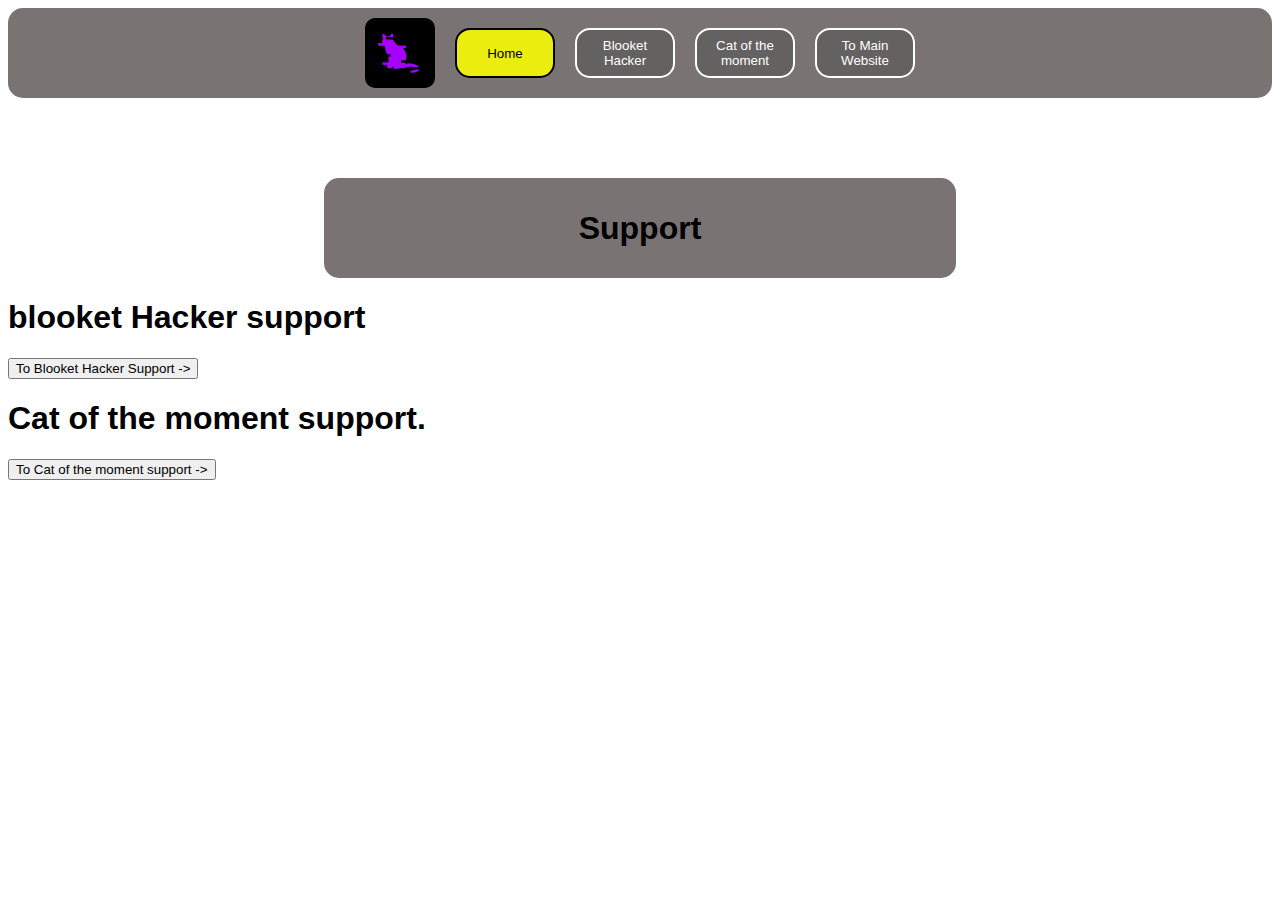
<file: index.html>
<!DOCTYPE html>
<html lang="en">
<head>
    <meta charset="UTF-8">
    <meta name="viewport" content="width=device-width, initial-scale=1.0">
    <link rel="stylesheet" href="styles/style.css">
    <link rel="icon" href="https://glitchycatstudios.github.io/favicon.ico" type="image/x-icon">
    <title>Support</title>
</head>
<body>
    <big>
        <nav>
            <ul>
                <li><img src="styles/img/Logo GCS groter.png"></li>
                <li><a><button class="active">Home</button></a></li>
                <li><a href="bh/bh.html"><button>Blooket Hacker</button></a></li>
                <li><a href="cotm/cotm.html"><button>Cat of the moment</button></a></li>
                <li><a href="glitchycatstudios.github.io"><button>To Main Website</button></a></li>
            </ul>
        </nav>
    </big>
    <img class="smallimg" src="styles/img/Logo GCS groter.png">
    <div class="burger-menu" onclick="toggleMenu()">
        &#9776;
    </div>
    <small id="small-menu">
         <nav>
             <ul>
                 <li><a><button class="active">Home</button></a></li>
                 <li><a href="bh/bh.html"><button>Blooket Hacker</button></a></li>
                 <li><a href="cotm/cotm.html"><button>Cat of the moment</button></a></li>
                 <li><a href="glitchycatstudios.github.io"><button>To Main Website</button></a></li>
             </ul>
         </nav>
    </small>
    <script>
        function toggleMenu() {
            var menu = document.getElementById("small-menu");
            if (menu.style.display === "block") {
                menu.style.display = "none";
            } else {
                menu.style.display = "block";
            }
        }
    </script>
    <div class="container">
        <h1>Support</h1>
    </div>
    <div class="container1">
        <h1>blooket Hacker support</h1>
        <a href="bh/bh.html"><button>To Blooket Hacker Support -></button></a>
    </div>
    <div class="container2">
        <h1>Cat of the moment support.</h1>
        <a href="cotm/cotm.html"><button>To Cat of the moment support -></button></a>
    </div>
</body>
</html>
</file>
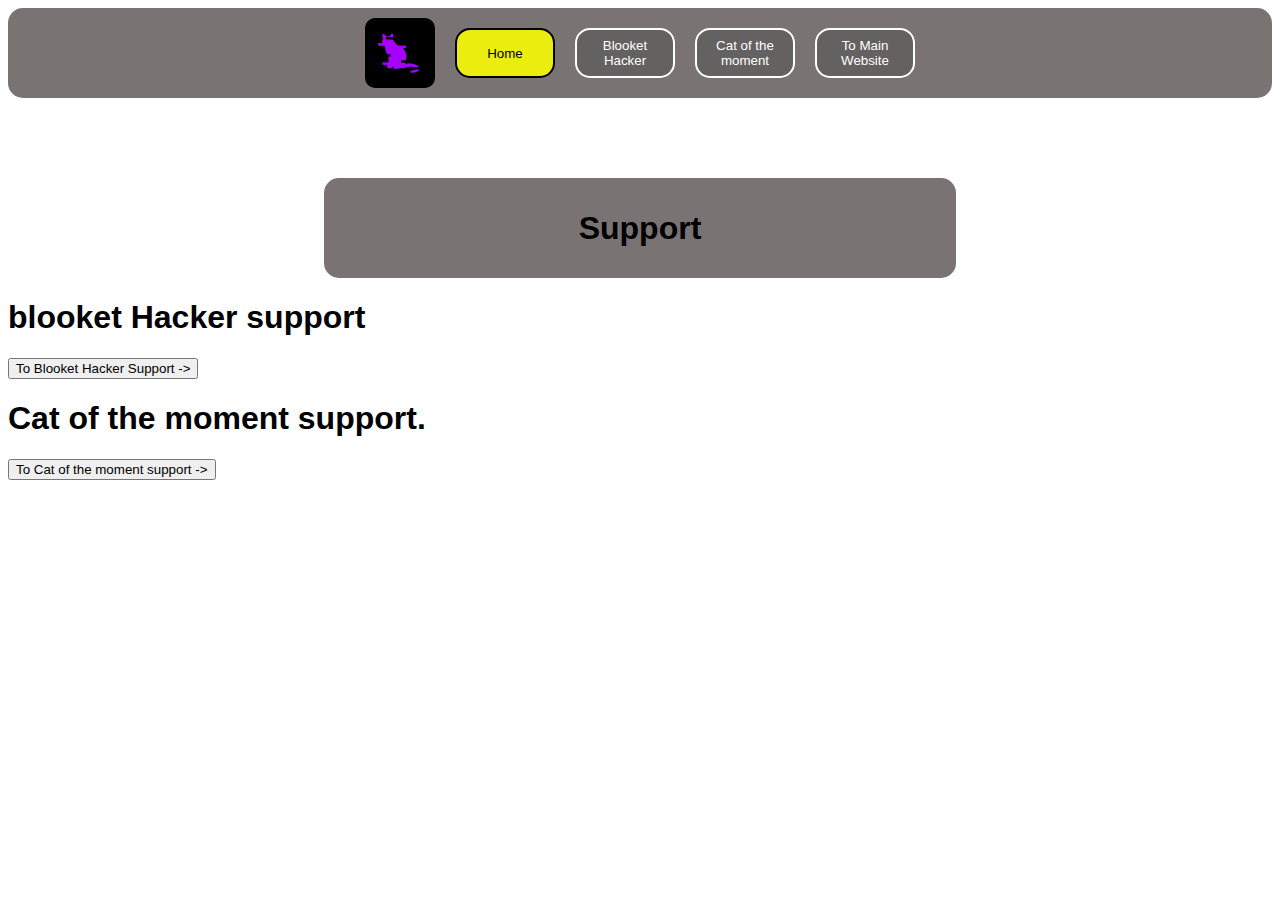
<file: support.html>
<!DOCTYPE html>
<html lang="en">
<head>
    <meta charset="UTF-8">
    <meta name="viewport" content="width=device-width, initial-scale=1.0">
    <link rel="stylesheet" href="sstyles/support.css">
    <link rel="icon" href="https://glitchycatstudios.github.io/favicon.ico" type="image/x-icon">
    <title>Support</title>
</head>
<body>
    <big>
        <nav>
            <ul>
                <li><img src="sstyles/img/Logo GCS groter.png"></li>
                <li><a><button class="active">Home</button></a></li>
                <li><a href="bh/bh.html"><button>Blooket Hacker</button></a></li>
                <li><a href="cotm/cotm.html"><button>Cat of the moment</button></a></li>
                <li><a href="glitchycatstudios.github.io"><button>To Main Website</button></a></li>
            </ul>
        </nav>
    </big>
    <img class="smallimg" src="sstyles/img/Logo GCS groter.png">
    <div class="burger-menu" onclick="toggleMenu()">
        &#9776;
    </div>
    <small id="small-menu">
         <nav>
             <ul>
                 <li><a><button class="active">Home</button></a></li>
                 <li><a href="bh/bh.html"><button>Blooket Hacker</button></a></li>
                 <li><a href="cotm/cotm.html"><button>Cat of the moment</button></a></li>
                 <li><a href="glitchycatstudios.github.io"><button>To Main Website</button></a></li>
             </ul>
         </nav>
    </small>
    <script>
        function toggleMenu() {
            var menu = document.getElementById("small-menu");
            if (menu.style.display === "block") {
                menu.style.display = "none";
            } else {
                menu.style.display = "block";
            }
        }
    </script>
    <div class="container">
        <h1>Support</h1>
    </div>
    <div class="container1">
        <h1>blooket Hacker support</h1>
        <a href="bh/bh.html"><button>To Blooket Hacker Support -></button></a>
    </div>
    <div class="container2">
        <h1>Cat of the moment support.</h1>
        <a href="cotm/cotm.html"><button>To Cat of the moment support -></button></a>
    </div>
</body>
</html>
</file>
<file: styles/style.css>
body{
    font-family: 'Segoe UI', Tahoma, Geneva, Verdana, sans-serif;
}
big{
    visibility: visible;
}
big nav{
    background-color: rgb(121, 115, 115);
    color: white;
    padding: 10px;
    border-radius: 15px;
    text-align: center;
}
big nav ul{
    padding: 0;
    margin: 0;
    list-style: none;
    display: flex;
    justify-content: center;
    align-items: center;
}
big nav ul li{
    margin: 0 10px;
}
big nav ul li a{
    display: inline-block;
}
big nav ul li a button{
    color: white;
    background-color: rgb(100, 97, 97);
    width: 100px;
    height: 50px;
    border-style: solid;
    border-radius: 15px;
    border-color: rgb(255, 255, 255);
    margin: auto;
}
big nav ul li a button:hover{
    border-color: rgb(196, 31, 234);
}
.active{
    background-color: rgb(234, 237, 14);
    color: black;
    border-color: black;
}
big nav ul li img{
    border-radius: 10px;
    left: 10px;
    width: 70px;
    height: 70px;
    vertical-align: middle;
}
.burger-menu {
    visibility: collapse;
    display: none;
    font-size: 30px;
    cursor: pointer;
    padding: 10px;
    background-color: rgb(121, 115, 115);
    color: white;
    border-radius: 15px;
    text-align: center;
}
small{
    visibility: collapse;
}
.smallimg{
    visibility: collapse;
    height: 100px;
    width: 100px;
    border-radius: 15px;
    position: absolute;
    top: -4px;
    left: 50%;
    transform: translateX(-50%);
}
small nav{
    background-color: rgb(121, 115, 115);
    color: white;
    padding: 10px;
    border-radius: 15px;
    text-align: center;
    margin-top: 10px;
}
small nav ul{
    padding: 0;
    margin: 0;
    list-style: none;
    display: flex;
    justify-content: center;
    align-items: center;
}
small nav ul li{
    margin: 0 10px;
}
small nav ul li a{
    display: inline-block;
}
small nav ul li a button{
    color: white;
    background-color: rgb(100, 97, 97);
    width: 100px;
    height: 50px;
    border-style: solid;
    border-radius: 15px;
    border-color: rgb(255, 255, 255);
    margin: auto;
}
small nav ul li a button:hover{
    border-color: rgb(196, 31, 234);
}
.container{
    justify-self: center;
    display: flex;
    justify-content: center;
    align-items: center;
    flex-direction: column;
    height: 100px;
    width: 50%;
    border-radius: 15px;
    background-color: rgb(121, 115, 115);
    margin: auto;
}
.container a button{
    color: white;
    background-color: rgb(100, 97, 97);
    height: 50px;
    border-style: solid;
    border-radius: 15px;
    border-color: rgb(255, 255, 255);
}
@media screen and (max-width: 700px){
    big{
        visibility: collapse;
    }
    .burger-menu {
        visibility: visible;
        display: block;
    }
    small{
        visibility: visible;
        display: none;
    }
    .smallimg{
        visibility: visible;
    }
}
</file>
<file: sstyles/support.css>
body{
    font-family: 'Segoe UI', Tahoma, Geneva, Verdana, sans-serif;
}
big{
    visibility: visible;
}
big nav{
    background-color: rgb(121, 115, 115);
    color: white;
    padding: 10px;
    border-radius: 15px;
    text-align: center;
}
big nav ul{
    padding: 0;
    margin: 0;
    list-style: none;
    display: flex;
    justify-content: center;
    align-items: center;
}
big nav ul li{
    margin: 0 10px;
}
big nav ul li a{
    display: inline-block;
}
big nav ul li a button{
    color: white;
    background-color: rgb(100, 97, 97);
    width: 100px;
    height: 50px;
    border-style: solid;
    border-radius: 15px;
    border-color: rgb(255, 255, 255);
    margin: auto;
}
big nav ul li a button:hover{
    border-color: rgb(196, 31, 234);
}
.active{
    background-color: rgb(234, 237, 14);
    color: black;
    border-color: black;
}
big nav ul li img{
    border-radius: 10px;
    left: 10px;
    width: 70px;
    height: 70px;
    vertical-align: middle;
}
.burger-menu {
    visibility: collapse;
    display: none;
    font-size: 30px;
    cursor: pointer;
    padding: 10px;
    background-color: rgb(121, 115, 115);
    color: white;
    border-radius: 15px;
    text-align: center;
}
small{
    visibility: collapse;
}
.smallimg{
    visibility: collapse;
    height: 100px;
    width: 100px;
    border-radius: 15px;
    position: absolute;
    top: -4px;
    left: 50%;
    transform: translateX(-50%);
}
small nav{
    background-color: rgb(121, 115, 115);
    color: white;
    padding: 10px;
    border-radius: 15px;
    text-align: center;
    margin-top: 10px;
}
small nav ul{
    padding: 0;
    margin: 0;
    list-style: none;
    display: flex;
    justify-content: center;
    align-items: center;
}
small nav ul li{
    margin: 0 10px;
}
small nav ul li a{
    display: inline-block;
}
small nav ul li a button{
    color: white;
    background-color: rgb(100, 97, 97);
    width: 100px;
    height: 50px;
    border-style: solid;
    border-radius: 15px;
    border-color: rgb(255, 255, 255);
    margin: auto;
}
small nav ul li a button:hover{
    border-color: rgb(196, 31, 234);
}
.container{
    justify-self: center;
    display: flex;
    justify-content: center;
    align-items: center;
    flex-direction: column;
    height: 100px;
    width: 50%;
    border-radius: 15px;
    background-color: rgb(121, 115, 115);
    margin: auto;
}
.container a button{
    color: white;
    background-color: rgb(100, 97, 97);
    height: 50px;
    border-style: solid;
    border-radius: 15px;
    border-color: rgb(255, 255, 255);
}
@media screen and (max-width: 700px){
    big{
        visibility: collapse;
    }
    .burger-menu {
        visibility: visible;
        display: block;
    }
    small{
        visibility: visible;
        display: none;
    }
    .smallimg{
        visibility: visible;
    }
}
</file>
